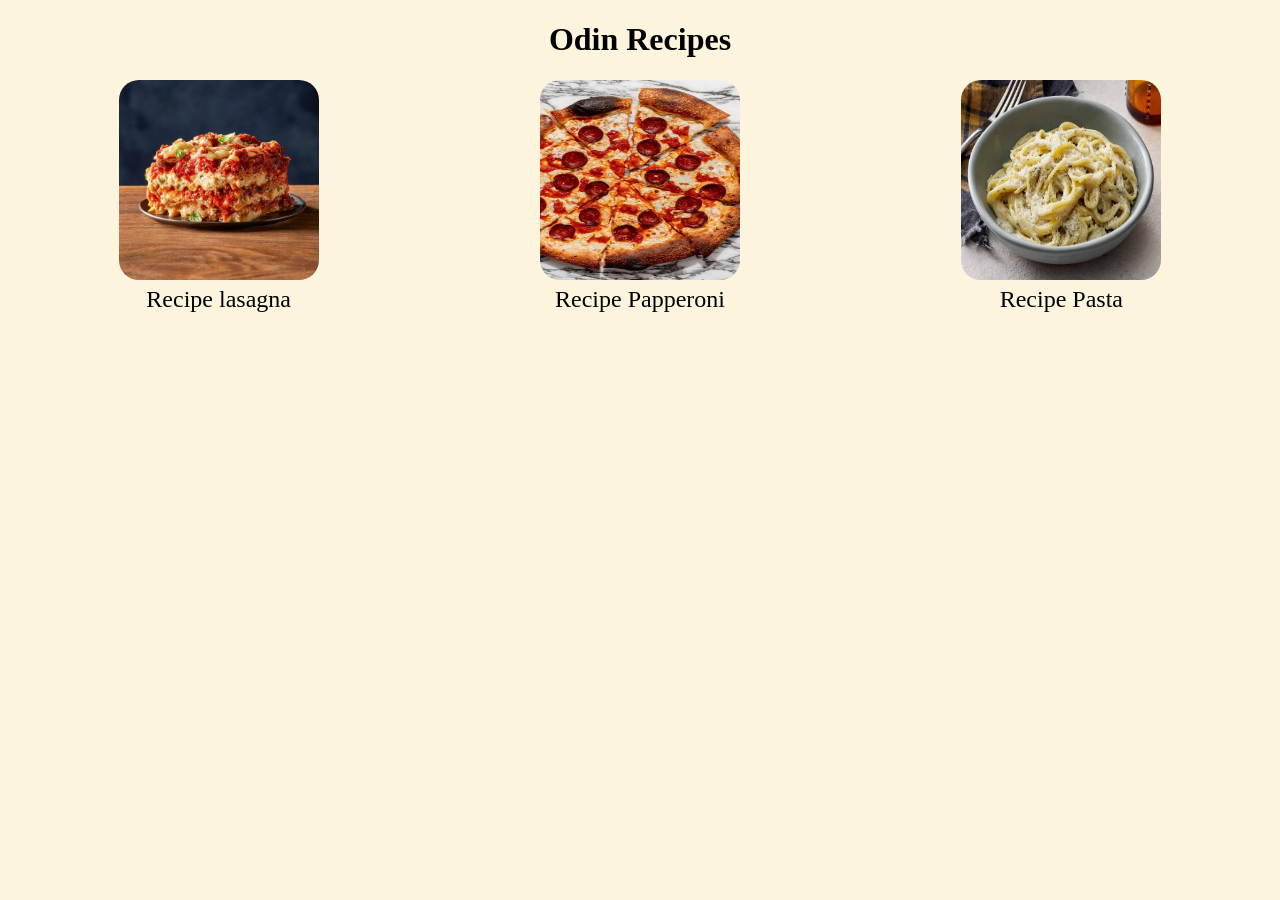
<file: index.html>
<!DOCTYPE html>
<html lang="en">
<head>
    <meta charset="UTF-8">
    <meta name="viewport" content="width=device-width, initial-scale=1.0">
    <link rel="stylesheet" href="style.css">
    <title>Odin Recipes</title>
</head>
<body>
    <h1 class="head_h1">Odin Recipes </h1>

<ul> 
    <li class="link"> 
        <a href="recipes/lasagna.html">
        <img src="recipes/Image_to_recipes/lasagna.jpeg" height="200" width="200" alt="lasagna"> Recipe lasagna</a> 
    </li>

    <li> 
        <a href="recipes/Papperoni.html"> 
        <img src="recipes/Image_to_recipes/Papperoni.jpeg" height="200" width="200" alt="lasagna"> Recipe Papperoni</a> 
    </li>

    <li> 
        <a href="recipes/Pasta.html">
        <img src="recipes/Image_to_recipes/Pasta.jpeg" height="200" width="200" alt="lasagna"> Recipe Pasta</a>
    </li>
</ul>


</body>
</html>
</file>
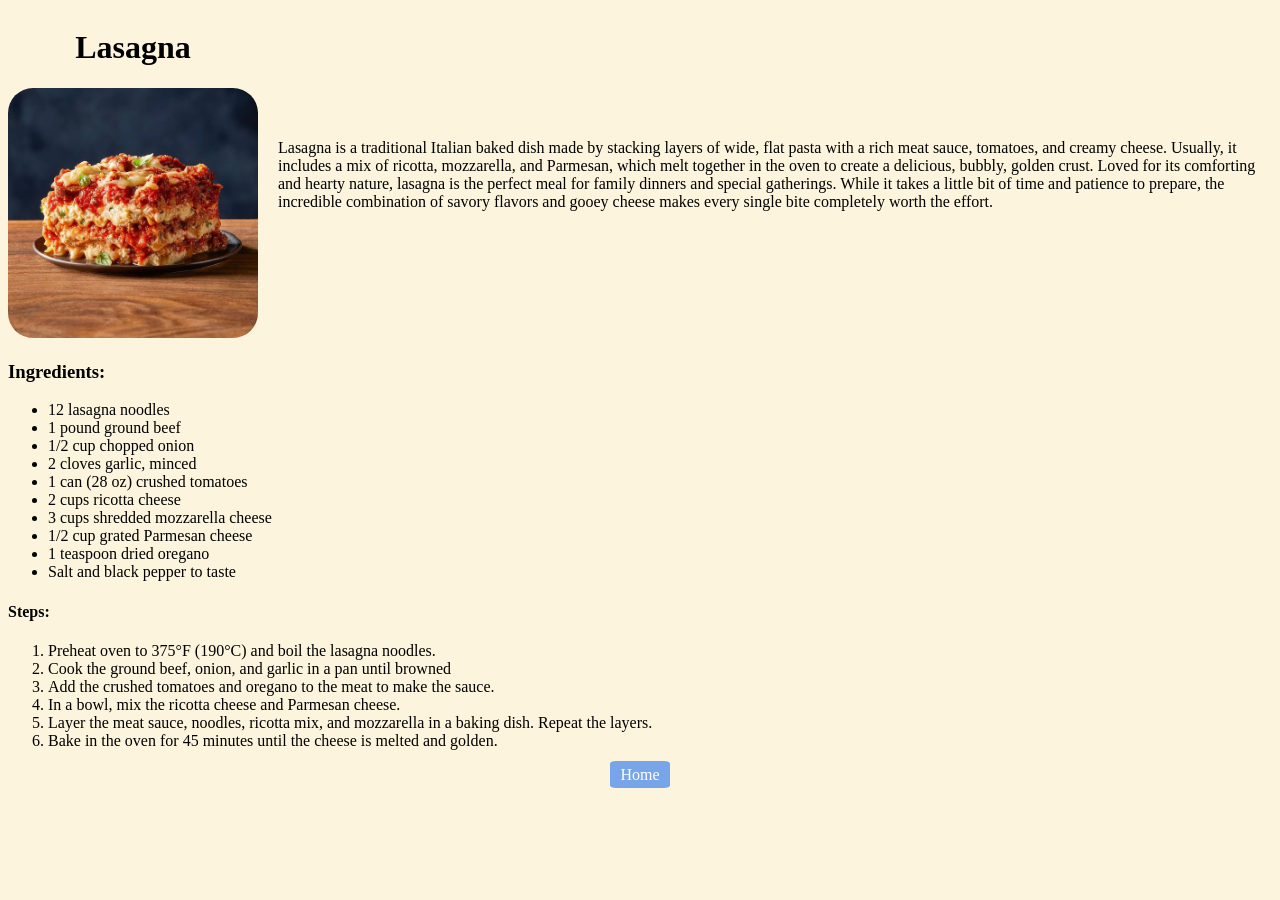
<file: recipes/lasagna.html>
<!DOCTYPE html>
<html lang="en">

<head>
    <meta charset="UTF-8">
    <meta name="viewport" content="width=device-width, initial-scale=1.0">
    <link rel="stylesheet" href="recipe.css">
    <title>Recipes lasagna</title>
</head>

<body>

    <div class="head">
        <div class="image_head">
            <h1> Lasagna </h1>
            <img src="Image_to_recipes/lasagna.jpeg" height="250" width="250" alt="lasagna">
        </div>

        <div class="About">
            <!-- <h2> About Lasagna</h2> -->
            <p> Lasagna is a traditional Italian baked dish made by stacking layers of wide, flat pasta with a rich meat
                sauce, tomatoes, and creamy cheese. Usually, it includes a mix of ricotta, mozzarella, and Parmesan,
                which melt together in the oven to create a delicious, bubbly, golden crust.
                Loved for its comforting and hearty nature, lasagna is the perfect meal for family dinners and special
                gatherings. While it takes a little bit of time and patience to prepare, the incredible combination of
                savory flavors and gooey cheese makes every single bite completely worth the effort.</p>
        </div>
    </div>
    <h3>Ingredients: </h3>
    <ul>
        <li> 12 lasagna noodles </li>
        <li> 1 pound ground beef </li>
        <li> 1/2 cup chopped onion </li>
        <li> 2 cloves garlic, minced </li>
        <li> 1 can (28 oz) crushed tomatoes </li>
        <li> 2 cups ricotta cheese </li>
        <li> 3 cups shredded mozzarella cheese </li>
        <li> 1/2 cup grated Parmesan cheese </li>
        <li> 1 teaspoon dried oregano </li>
        <li> Salt and black pepper to taste </li>
    </ul>

    <h4> Steps: </h4>
    <ol>
        <li> Preheat oven to 375°F (190°C) and boil the lasagna noodles.</li>
        <li> Cook the ground beef, onion, and garlic in a pan until browned</li>
        <li> Add the crushed tomatoes and oregano to the meat to make the sauce.</li>
        <li> In a bowl, mix the ricotta cheese and Parmesan cheese. </li>
        <li> Layer the meat sauce, noodles, ricotta mix, and mozzarella in a baking dish. Repeat the layers. </li>
        <li> Bake in the oven for 45 minutes until the cheese is melted and golden. </li>
    </ol>
    <div class="wrap">
        <a href="../index.html">Home</a>
    </div>
</body>

</html>
</file>
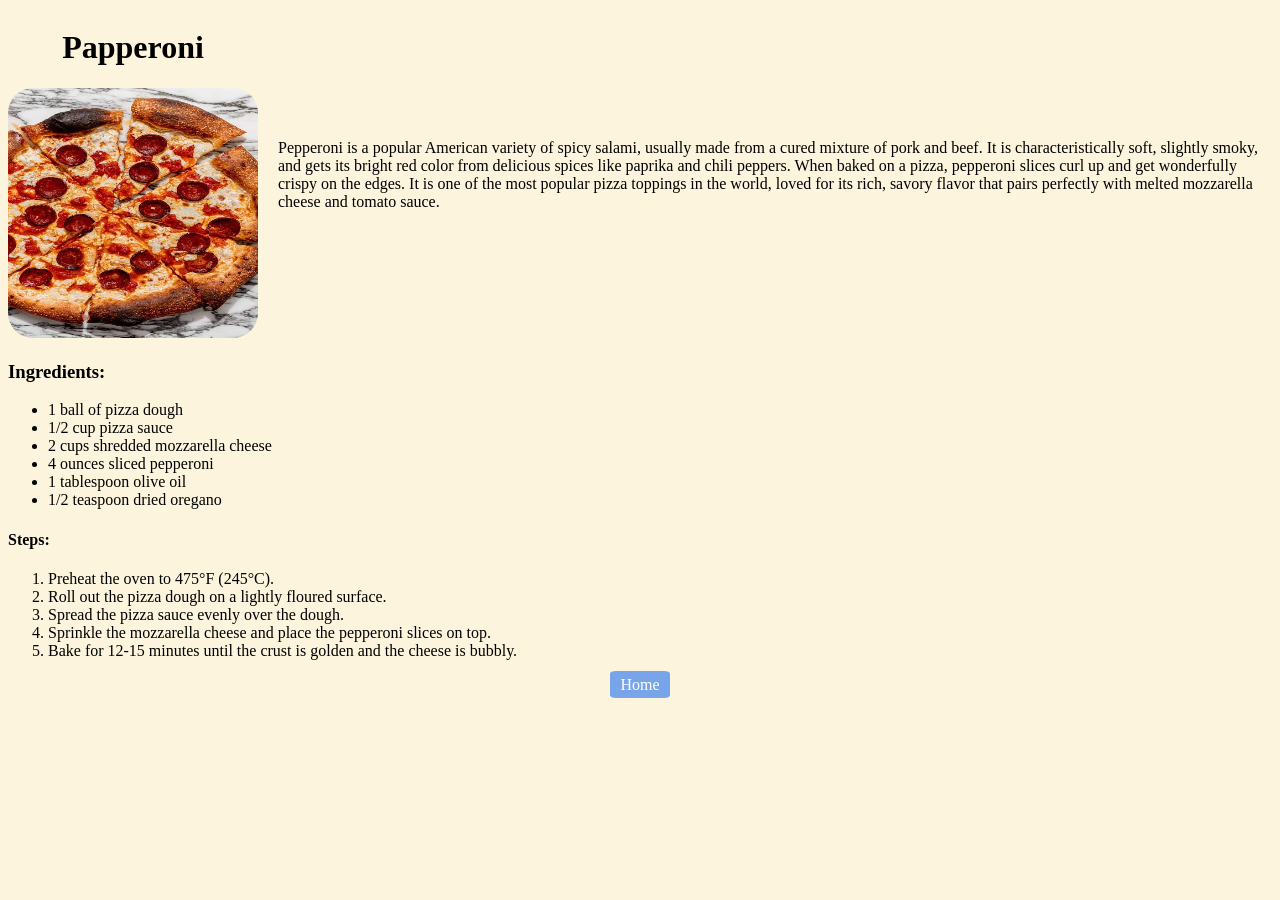
<file: recipes/Papperoni.html>
<!DOCTYPE html>
<html lang="en">
<head>
    <meta charset="UTF-8">
    <meta name="viewport" content="width=device-width, initial-scale=1.0">
    <link rel="stylesheet" href="recipe.css">
    <title>Recipes Papperoni</title>
</head>
<body>
    <div class="head">
        <div class="image_head">

    <h1> Papperoni </h1>
    <img src="Image_to_recipes/Papperoni.jpeg" height="250" width="250" alt="Papperoni"> 
    </div>
    <div class="About">
    <!-- <h2> About Papperoni</h2> -->
   <p>Pepperoni is a popular American variety of spicy salami, usually made from a cured mixture of pork and beef. It is characteristically soft, slightly smoky, and gets its bright red color from delicious spices like paprika and chili peppers.
   When baked on a pizza, pepperoni slices curl up and get wonderfully crispy on the edges. It is one of the most popular pizza toppings in the world, loved for its rich, savory flavor that pairs perfectly with melted mozzarella cheese and tomato sauce.</p>
      </div>
    </div>
    <h3>Ingredients: </h3>
    <ul> 
        <li> 1 ball of pizza dough </li>
        <li> 1/2 cup pizza sauce </li>
        <li> 2 cups shredded mozzarella cheese </li>
        <li> 4 ounces sliced pepperoni </li>
        <li> 1 tablespoon olive oil </li>
        <li> 1/2 teaspoon dried oregano </li>      
    </ul>

    <h4> Steps: </h4>
    <ol> 
        <li> Preheat the oven to 475°F (245°C).</li>
        <li> Roll out the pizza dough on a lightly floured surface.</li>
        <li> Spread the pizza sauce evenly over the dough.</li>
        <li> Sprinkle the mozzarella cheese and place the pepperoni slices on top. </li>
        <li> Bake for 12-15 minutes until the crust is golden and the cheese is bubbly. </li>
    </ol>

   <div class="wrap">
        <a href="../index.html">Home</a>
    </div>
    
</body>
</html>
</file>
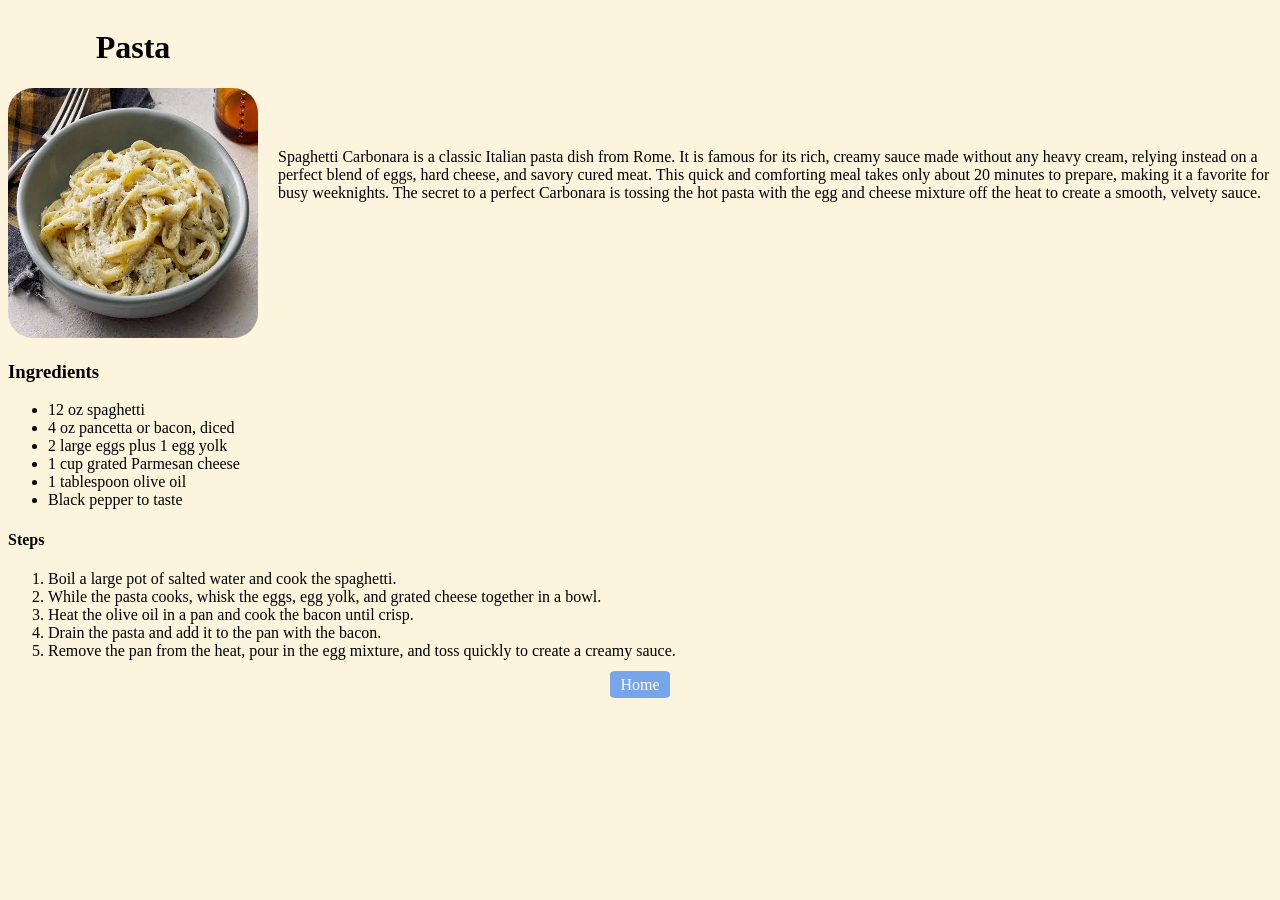
<file: recipes/Pasta.html>
<!DOCTYPE html>
<html lang="en">

<head>
  <meta charset="UTF-8">
  <meta name="viewport" content="width=device-width, initial-scale=1.0">
  <title>Recipes Pasta</title>
  <link rel="stylesheet" href="recipe.css">
</head>

<body>

  <div class="head">
    <div class="image_head">
      <h1> Pasta </h1>

      <img src="Image_to_recipes/Pasta.jpeg" height="250" width="250" alt="Pasta">


    </div>
    <div class="About"> 
    <!-- <h2> About Pasta</h2> -->
    <p>Spaghetti Carbonara is a classic Italian pasta dish from Rome. It is famous for its rich, creamy sauce made
      without
      any heavy cream, relying instead on a perfect blend of eggs, hard cheese, and savory cured meat.
      This quick and comforting meal takes only about 20 minutes to prepare, making it a favorite for busy weeknights.
      The secret to a perfect Carbonara is tossing the hot pasta with the egg and cheese mixture off the heat to create
      a
      smooth, velvety sauce.</p>
  </div>
  </div>

  <h3>Ingredients</h3>
  <ul>
    <li>12 oz spaghetti</li>
    <li>4 oz pancetta or bacon, diced</li>
    <li>2 large eggs plus 1 egg yolk</li>
    <li>1 cup grated Parmesan cheese</li>
    <li>1 tablespoon olive oil</li>
    <li>Black pepper to taste</li>

  </ul>

  <h4>Steps</h4>
  <ol>
    <li>Boil a large pot of salted water and cook the spaghetti.</li>
    <li>While the pasta cooks, whisk the eggs, egg yolk, and grated cheese together in a bowl.</li>
    <li>Heat the olive oil in a pan and cook the bacon until crisp.</li>
    <li>Drain the pasta and add it to the pan with the bacon.</li>
    <li>Remove the pan from the heat, pour in the egg mixture, and toss quickly to create a creamy sauce.</li>
  </ol>

  <div class="wrap">
    <a href="../index.html">Home</a>
  </div>

</body>

</html>
</file>
<file: style.css>
body{
    background-color: rgb(252, 244, 220);
}

.head_h1{
   text-align: center;
}

ul{
  display: flex;
  justify-content: space-around;
  list-style-type: none;
  margin: 0px;
  padding: 0px;
  font-size: 24px;
  text-align: center;
}

li{
    width: 200px;
}

a{
  text-decoration: none;
  color: black;
}
img{
    border-radius: 10%;
}
.link{
    display: flex;
    flex-direction: column;
    justify-content: space-around;
}
</file>
<file: recipes/recipe.css>
body{
    background-color: rgb(252, 244, 220);
}

img{
    border-radius: 10%;
}

.head{
    display: flex;
    gap: 20px;
}

.About{
    display: flex;
    align-items: center;
}

h1, .wrap{
    text-align: center;
}

a{  
    background-color: rgb(120, 165, 234);
    border-radius: 10%;
    padding: 5px 10px;
    text-decoration: none;
    color: white;
}
</file>
